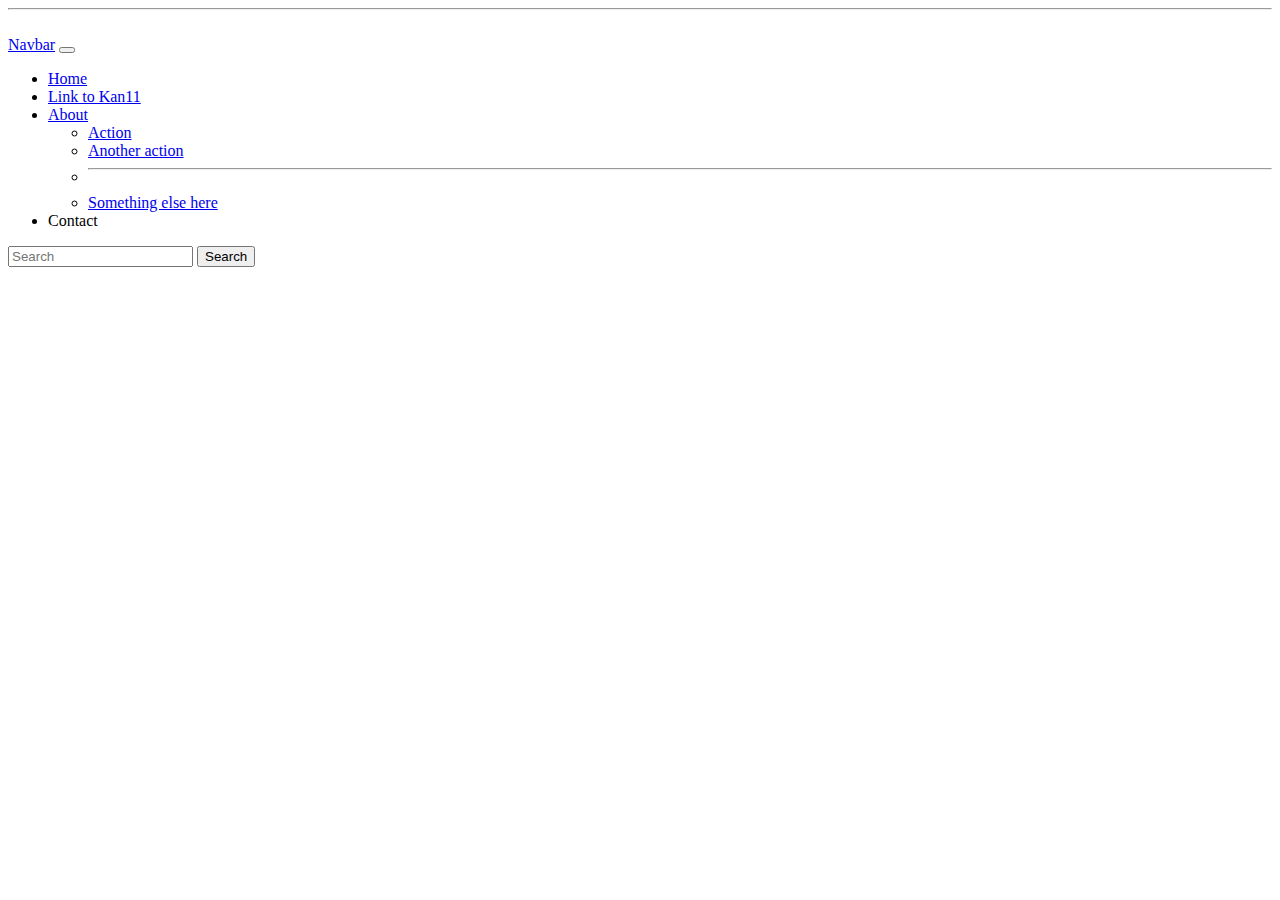
<file: index.html>
<!DOCTYPE html>
<html lang="en">

<head>
    <meta charset="UTF-8">
    <meta http-equiv="X-UA-Compatible" content="IE=edge">
    <meta name="viewport" content="width=device-width, initial-scale=1.0">
    <title>Document</title>
    <link href="https://cdn.jsdelivr.net/npm/bootstrap@5.3.2/dist/css/bootstrap.min.css" rel="stylesheet" integrity="sha384-T3c6CoIi6uLrA9TneNEoa7RxnatzjcDSCmG1MXxSR1GAsXEV/Dwwykc2MPK8M2HN" crossorigin="anonymous">
    <link rel="stylesheet" href="./myStyle.css">
</head>

<body>

    <!-- Elements -->
    <!-- <p>Hello from HTML editor</p>
    <h1>Heading 1</h1>
    <h6>Heading 1</h6>

    <a href="https://www.kan.org.il/" target="_blank">This is link</a>
    <br />
    <a href="about.html">About</a>
    <br />
    <a href="contact.html">Contact</a>
    <br />
    <a href="mailto:eli@artncode.io">Email Me</a>
    <br />
    <a href="tel:+972585220702">Call Me</a> -->

    <hr />
    <img />

    <nav class="navbar navbar-expand-lg bg-body-tertiary">
        <div class="container-fluid">
          <a class="navbar-brand" href="#">Navbar</a>
          <button class="navbar-toggler" type="button" data-bs-toggle="collapse" data-bs-target="#navbarSupportedContent" aria-controls="navbarSupportedContent" aria-expanded="false" aria-label="Toggle navigation">
            <span class="navbar-toggler-icon"></span>
          </button>
          <div class="collapse navbar-collapse" id="navbarSupportedContent">
            <ul class="navbar-nav me-auto mb-2 mb-lg-0">
              <li class="nav-item">
                <a class="nav-link active" aria-current="page" href="index.html">Home</a>
              </li>
              <li class="nav-item">
                <a class="nav-link" href="https://www.kan.org.il/" target="_blank">Link to Kan11</a>
              </li>
              <li class="nav-item dropdown">
                <a class="nav-link dropdown-toggle" href="about.html" role="button" data-bs-toggle="about.html" aria-expanded="false">
                  About
                </a>
                <ul class="dropdown-menu">
                  <li><a class="dropdown-item" href="#">Action</a></li>
                  <li><a class="dropdown-item" href="#">Another action</a></li>
                  <li><hr class="dropdown-divider"></li>
                  <li><a class="dropdown-item" href="#">Something else here</a></li>
                </ul>
              </li>
              <li class="nav-item">
                <a class="nav-link disabled" aria-disabled="false">Contact</a>
              </li>
            </ul>
            <form class="d-flex" role="search">
              <input class="form-control me-2" type="search" placeholder="Search" aria-label="Search">
              <button class="btn btn-outline-success" type="submit">Search</button>
            </form>
          </div>
        </div>
      </nav>

    <script src="https://cdn.jsdelivr.net/npm/bootstrap@5.3.2/dist/js/bootstrap.bundle.min.js" integrity="sha384-C6RzsynM9kWDrMNeT87bh95OGNyZPhcTNXj1NW7RuBCsyN/o0jlpcV8Qyq46cDfL" crossorigin="anonymous"></script>
</body>

</html>
</file>
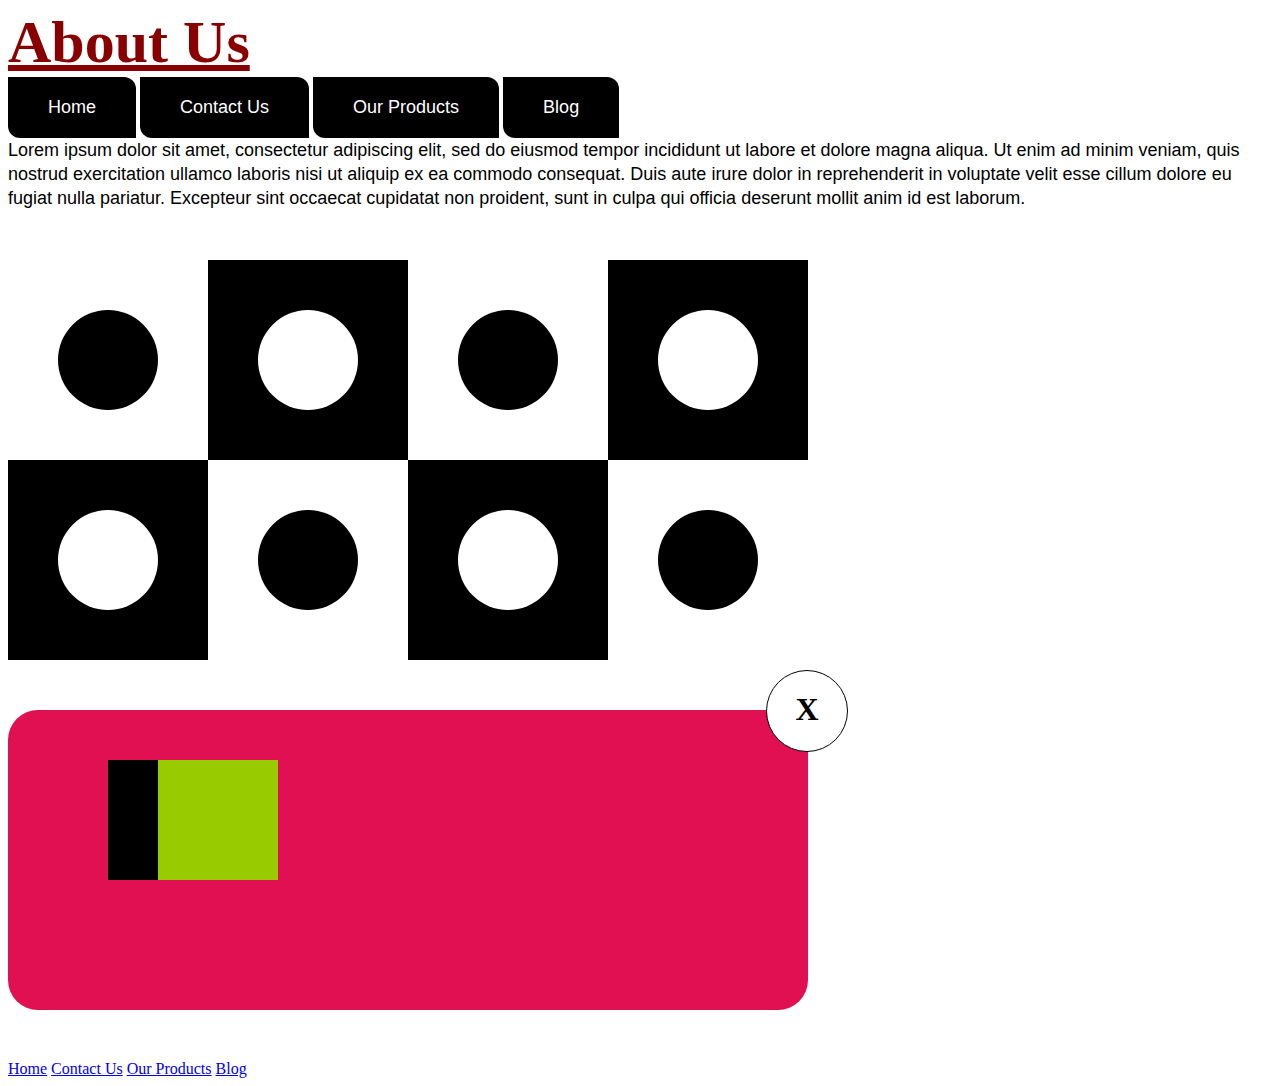
<file: about.html>
<!DOCTYPE html>
<html lang="en">
<head>
    <meta charset="UTF-8">
    <meta http-equiv="X-UA-Compatible" content="IE=edge">
    <meta name="viewport" content="width=device-width, initial-scale=1.0">
    <meta name="description" content="Welcome to our about page. This is the place to learn everything you want to know about us">
    <meta name="keywords" content="Devops, tech courses, HTML, React Native">
    <meta name="author" content="Elihu Schitrit">
    <link href="https://cdn.jsdelivr.net/npm/bootstrap@5.3.2/dist/css/bootstrap.min.css" rel="stylesheet" integrity="sha384-T3c6CoIi6uLrA9TneNEoa7RxnatzjcDSCmG1MXxSR1GAsXEV/Dwwykc2MPK8M2HN" crossorigin="anonymous">
    <link rel="stylesheet" href="./myStyle.css">

    <title>About Us</title>
</head>
<body>
    <h1 class="title">About Us</h1>

    <a class="top_menu" href="index.html">Home</a>
    <a class="top_menu" href="contact.html">Contact Us</a>
    <a class="top_menu" href="index.html">Our Products</a>
    <a class="top_menu" href="index.html">Blog</a>

    <p class="simple_text">
        Lorem ipsum dolor sit amet, consectetur adipiscing elit, sed do eiusmod tempor incididunt ut labore et dolore magna aliqua. Ut enim ad minim veniam, quis nostrud exercitation ullamco laboris nisi ut aliquip ex ea commodo consequat. Duis aute irure dolor in reprehenderit in voluptate velit esse cillum dolore eu fugiat nulla pariatur. Excepteur sint occaecat cupidatat non proident, sunt in culpa qui officia deserunt mollit anim id est laborum.
    </p>




    <div class="main">
        <div class="submain b1"><div class="soldier sol_black"></div></div>
        <div class="submain b2"><div class="soldier sol_white"></div></div>
        <div class="submain b3"><div class="soldier sol_black"></div></div>
        <div class="submain b4"><div class="soldier sol_white"></div></div>
        <div class="submain b5"><div class="soldier sol_white"></div></div>
        <div class="submain b6"><div class="soldier sol_black"></div></div>
        <div class="submain b7"><div class="soldier sol_white"></div></div>
        <div class="submain b8"><div class="soldier sol_black"></div></div>
    </div>




    <div class="container">
        <div class="box"></div>
        <div class="box2"></div>
        <div class="close"><h1>X</h1></div>
    </div>






    <a class="foo_menu" href="index.html">Home</a>
    <a class="foo_menu" href="index.html">Contact Us</a>
    <a class="foo_menu" href="index.html">Our Products</a>
    <a class="foo_menu" href="index.html">Blog</a>

    <script src="https://cdn.jsdelivr.net/npm/bootstrap@5.3.2/dist/js/bootstrap.bundle.min.js" integrity="sha384-C6RzsynM9kWDrMNeT87bh95OGNyZPhcTNXj1NW7RuBCsyN/o0jlpcV8Qyq46cDfL" crossorigin="anonymous"></script>
</body>
</html>
</file>
<file: myStyle.css>
h1.title{
    color:#880000;
    font-size: 60px;
    text-decoration: underline;
    padding: 0px;
    margin: 0px;
}

h1{padding: 0px;
    margin: 0px;}

a.top_menu{
    color: #ffffff;
    display: inline-block;
    padding: 20px 40px 20px 40px;
    background-color: #000000;
    text-decoration: none;
    font-size: 18px;
    font-family: Arial, Helvetica, sans-serif;
    border-radius: 0px 12px 0px 12px;
}
a.top_menu:hover{
    background-color: #e01052;
}



p.simple_text{
    font-size: 18px;
    line-height: 24px;
    padding: 0px; margin: 0px;
    font-family: Arial, Helvetica, sans-serif;
}

.close{
    position: absolute;
    right: -40px;
    top:-40px;
    width:80px; height: 60px;
    background-color: #fff;
    text-align: center;
    border-radius: 60px;
    z-index: 100;
    padding-top: 20px;
    border: 1px solid #000;
}




.container{
    width:700px;
    height: 200px;
    background-color: #e01052;
    border-radius: 30px;
    margin: 50px 0px;
    padding: 50px;
    position: relative;
}
.box{
    position: absolute;
    width: 120px;
    height: 120px;
    top: 50px; left:100px;
    z-index: 52;
    background-color: #000;
}

.box2{
    position: absolute;
    width: 120px;
    height: 120px;
    top: 50px; left:150px;
    z-index: 53;
    background-color: #99cc00;
}


.main{
    width:800px;
    height: 400px;
    background-color: #99cc00;
    margin: 50px 0px;
    position: relative;
}
.submain{
    position: absolute;
    width:200px;
    height: 200px;
}
.soldier{
    width: 100px; height: 100px;
    position: absolute;
    left:50%; margin-left: -50px;
    top: 50%; margin-top: -50px;
    border-radius: 60px;
}

.b1{top:0px; left:0px; background-color: #ffffff;}
.b2{top:0px; left:200px; background-color: #000000;}
.b3{top:0px; left:400px; background-color: #ffffff;}
.b4{top:0px; left:600px; background-color: #000000;}
.b5{top:200px; left:0px; background-color: #000000;}
.b6{top:200px; left:200px; background-color: #ffffff;}
.b7{top:200px; left:400px; background-color: #000000;}
.b8{top:200px; left:600px; background-color: #ffffff;}

.sol_white{background-color: #fff;}
.sol_black{background-color: #000;}

.img{width: 100%;}
</file>
